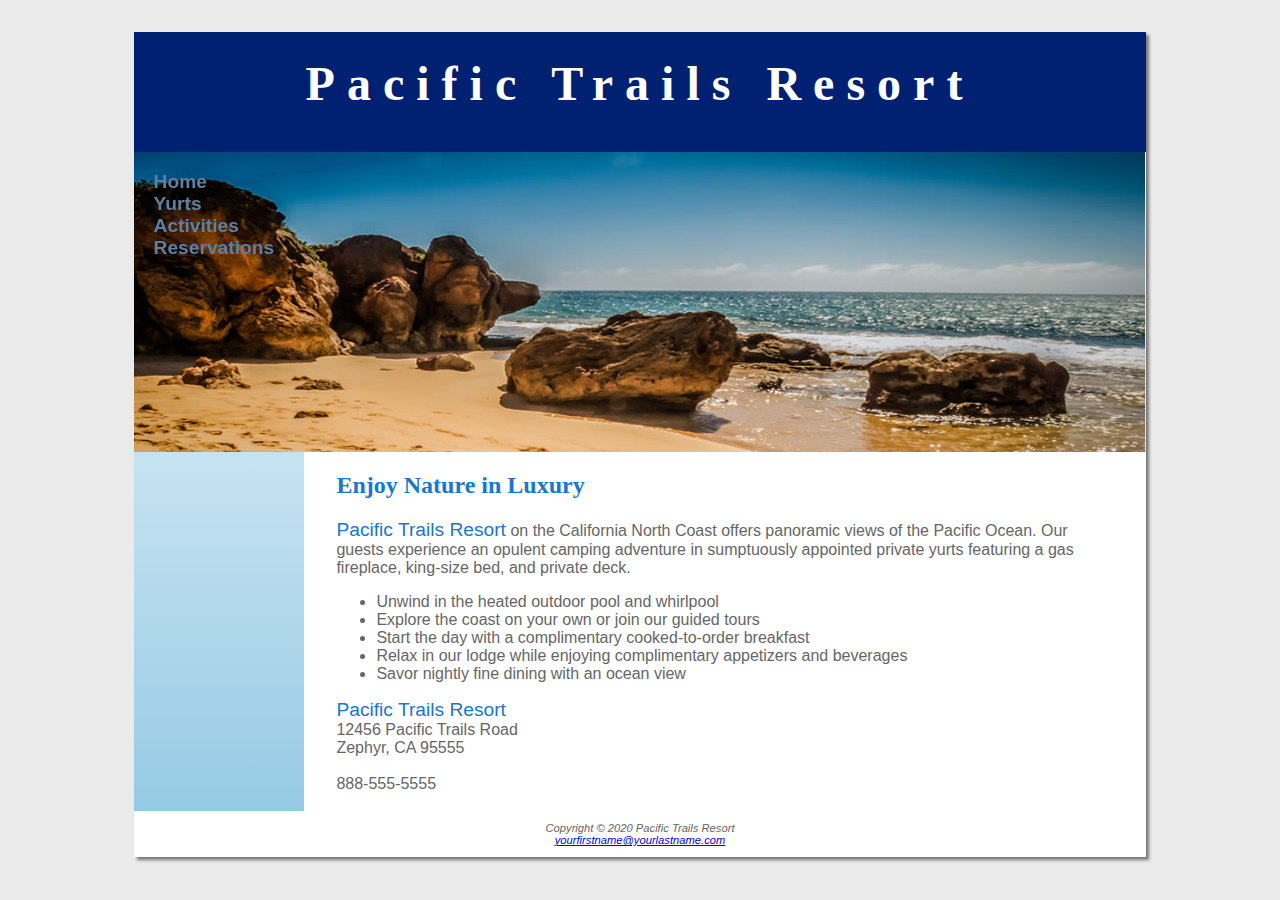
<file: index.html>
<!DOCTYPE html>
<html lang="en">
<head>
<title>Pacific Trails Resort</title>
<meta charset="utf-8">
<link href="pacific.css" rel="stylesheet">
</head>
<body>
<div id="wrapper">
  <header>
    <h1><a href="index.html">Pacific Trails Resort</a></h1>
  </header>
  <nav>
    <ul>
    <li><a href="index.html">Home</a><li>  
    <li><a href="yurts.html">Yurts</a><li>  
    <li><a href="activities.html">Activities</a><li>  
    <li><a href="reservations.html">Reservations</a><li>
    </ul>
  </nav>
  <div id="homehero">
  </div>
  <main>
    <h2>Enjoy Nature in Luxury</h2>
    <p><span class="resort">Pacific Trails Resort</span> on the California North Coast offers panoramic views of the Pacific Ocean.
Our guests experience an opulent camping adventure in sumptuously appointed private yurts 
featuring a gas fireplace, king-size bed, and private deck.
    </p>
    <ul>
      <li>Unwind in the heated outdoor pool and whirlpool</li>
      <li>Explore the coast on your own or join our guided tours</li>
      <li>Start the day with a complimentary cooked-to-order breakfast</li>
      <li>Relax in our lodge while enjoying complimentary appetizers and beverages</li>
      <li>Savor nightly fine dining with an ocean view</li>
    </ul>
    <div>
    <span class="resort">Pacific Trails Resort</span><br>
12456 Pacific Trails Road<br>
Zephyr, CA 95555<br><br>
888-555-5555<br><br>
    </div>
  </main>
  <footer>
Copyright &copy; 2020 Pacific Trails Resort<br>
<a href="mailto:yourfirstname@yourlastname.com">yourfirstname@yourlastname.com</a>
  </footer>
</div>
</body>
</html>
</file>
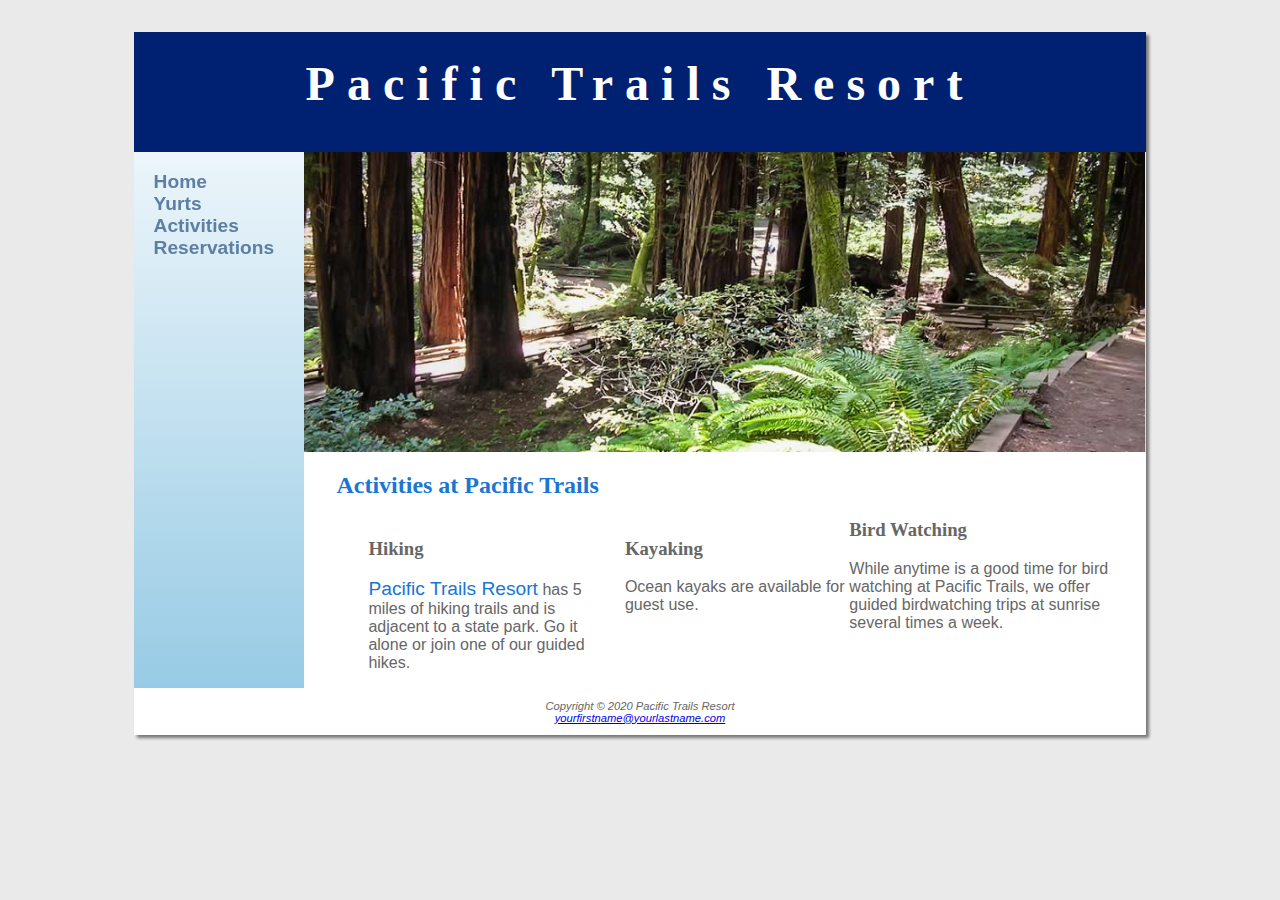
<file: activities.html>
<!DOCTYPE html>
<html lang="en">
<head>
<title>Pacific Trails Resort :: Activities</title>
<meta charset="utf-8">
<link href="pacific.css" rel="stylesheet">
</head>
<body>
<div id="wrapper">
  <header>
    <h1>Pacific Trails Resort</h1>
  </header>
  <nav>
        <ul>
    <li><a href="index.html">Home</a><li>  
    <li><a href="yurts.html">Yurts</a><li>  
    <li><a href="activities.html">Activities</a><li>  
    <li><a href="reservations.html">Reservations</a><li>
    </ul>
  </nav>
  <div id="trailhero">
  </div>
  <main>
    <h2>Activities at Pacific Trails</h2>
    <section>
      <h3>Hiking</h3>
      <p><span class="resort">Pacific Trails Resort</span> has 5 miles of hiking trails and is adjacent to a state park. Go it
alone or join one of our guided hikes.</p>
    </section>
    <section>
      <h3>Kayaking</h3>
      <p>Ocean kayaks are available for guest use.</p>
    </section>
    <secton>
      <h3>Bird Watching</h3>
      <p>While anytime is a good time for bird watching at Pacific Trails, we offer guided birdwatching
trips at sunrise several times a week.</p>
      </section>
  </main>
  <footer>
Copyright &copy; 2020 Pacific Trails Resort<br>
<a href="mailto:yourfirstname@yourlastname.com">yourfirstname@yourlastname.com</a>
  </footer>
</div>
</body>
</html>
</file>
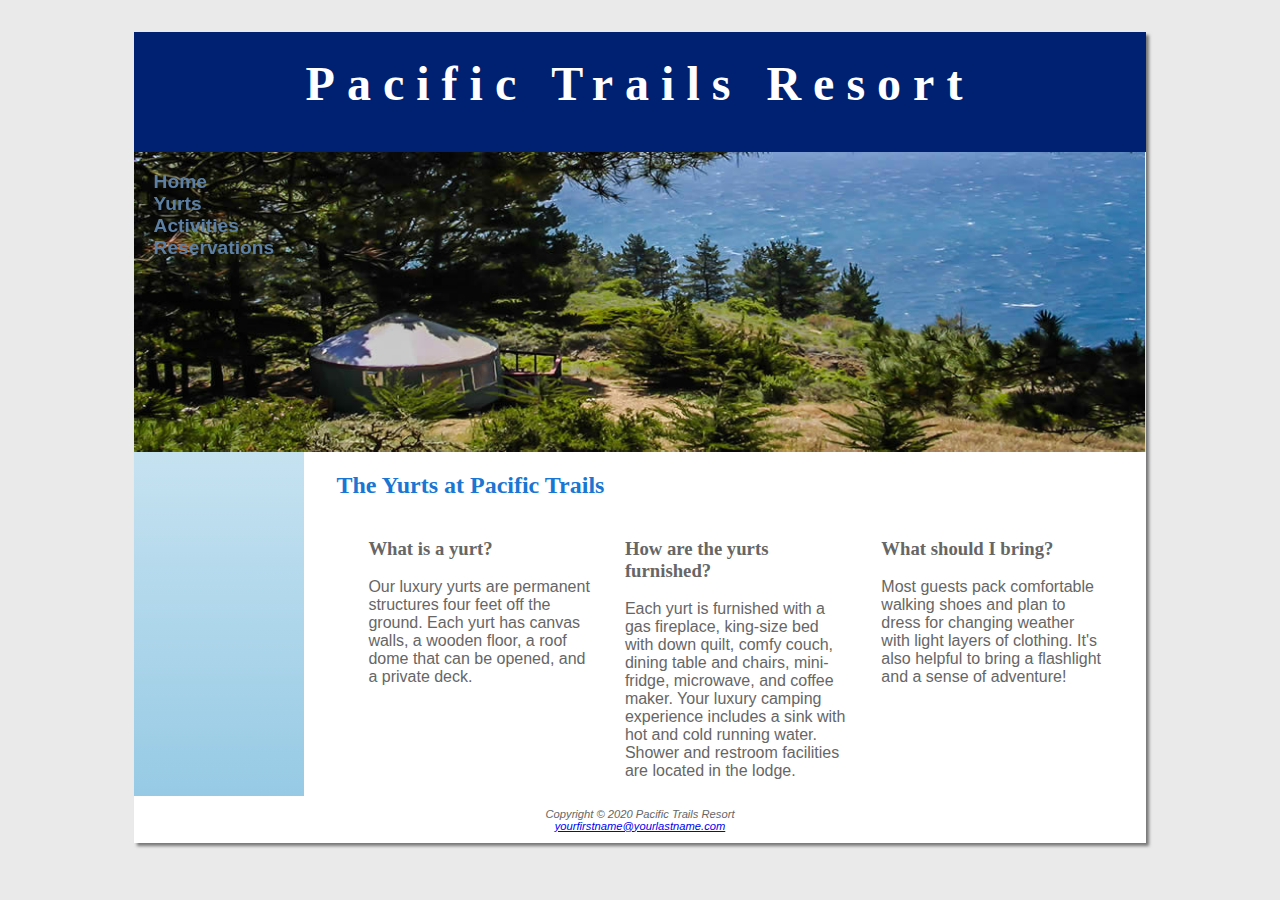
<file: yurts.html>
<!DOCTYPE html>
<html lang="en">
<head>
<title>Pacific Trails Resort :: Yurts</title>
<meta charset="utf-8">
<link href="pacific.css" rel="stylesheet">
</head>
<body>
<div id="wrapper">
  <header>
    <h1>Pacific Trails Resort</h1>
  </header>
  <nav>
     <ul>
    <li><a href="index.html">Home</a><li>  
    <li><a href="yurts.html">Yurts</a><li>  
    <li><a href="activities.html">Activities</a><li>  
    <li><a href="reservations.html">Reservations</a><li>
    </ul>
  </nav>
   <div id="yurthero">
  </div>
  <main>
    <h2>The Yurts at Pacific Trails</h2>
    <section>
      <h3>What is a yurt?</h3>
      <p>Our luxury yurts are permanent structures four feet off the ground. Each yurt has
canvas walls, a wooden floor, a roof dome that can be opened, and a private deck.</p>
    </section>
    <section>
      <h3>How are the yurts furnished?</h3>
      <p>Each yurt is furnished with a gas fireplace, king-size bed with down quilt, comfy couch, dining table and chairs, 
mini-fridge, microwave, and coffee maker. Your luxury camping experience includes a sink with hot and
cold running water. Shower and restroom facilities are located in the lodge.</p>
    </section>
    <section>
      <h3>What should I bring?</h3>
      <p>Most guests pack comfortable walking shoes and plan to dress for changing weather with light layers of clothing. 
It&#39;s also helpful to bring a flashlight and a sense of adventure!</p>
    </section>
  </main>
  <footer>
Copyright &copy; 2020 Pacific Trails Resort<br>
<a href="mailto:yourfirstname@yourlastname.com">yourfirstname@yourlastname.com</a>
  </footer>
</div>
</body>
</html>
</file>
<file: pacific.css>
* {box-sizing: border-box;}
body { 
background-color: #EAEAEA;
color: #666666;  
font-family: Verdana, Arial, sans-serif;
}
#wrapper { 
background-color: #FFFFFF;
background-image: linear-gradient(to bottom, #FFFFFF, #90C7E3);
background-repeat: no-repeat; 
margin-left: auto;
margin-right: auto;
width: 80%;
min-width: 960px;
max-width: 2048px;
box-shadow: 3px 3px 3px #777;
}
header { 
background-color: #002171;
color: #FFFFFF;
font-family: Georgia, serif;
height: 120px;
}
header a { text-decoration: none;}
header a:link { color:#FFFFFF;}
header a:visited { color: #FFFFFF;}
header a:hover {color: #90C7E3;}
h1 { 
font-size: 3em;
  letter-spacing: 0.25em;
  text-align: center;
  padding-top: .5em;
}
h2 { 
color: #1976D2;
font-family: Georgia, serif; 
}
h3 { font-family: Georgia, serif; }
nav { 
float: left;
 font-size: 1.2em;
  font-weight: bold;
  padding: 0;
  position: fixed;
  width: 160px;
}
nav a { text-decoration: none; }
nav a:link { color: #5C7FA3;}
nav a:visited { color: #344873;}
nav a: hover { color: #A52A2A;}
nav ul{
  list-style-type: none;
  padding-left: 1em; 
}
main { 
background-color: #FFF;
  display: block;
  margin-left: 170px;
  overflow: auto;
  padding-left: 2em;
  padding-right: 2em;
}
dt { 
color: #002171;
font-weight: bold;
}
.resort { 
color: #1976D2;
font-size: 1.2em;
}
#homehero { 
height: 300px;
background-image: url(coast.jpg);
background-repeat: no-repeat;
background-size: 100% 100%; 
}
#yurthero { 
height: 300px;
background-image: url(yurt.jpg);
background-repeat: no-repeat;
background-size: 100% 100%; 
}
#trailhero { 
height: 300px;
background-image: url(trail.jpg);
background-repeat: no-repeat;
background-size: 100% 100%;
  margin-left: 170px;
}			
section {
  float: left;
  padding-left: 2em;
  padding-rgiht: 2em;
  width: 33%
}
footer { 
  background-color: #FFF;
font-size: .70em;
font-style: italic;
text-align: center;
padding: 1em;
  text-align: center;
}
</file>
